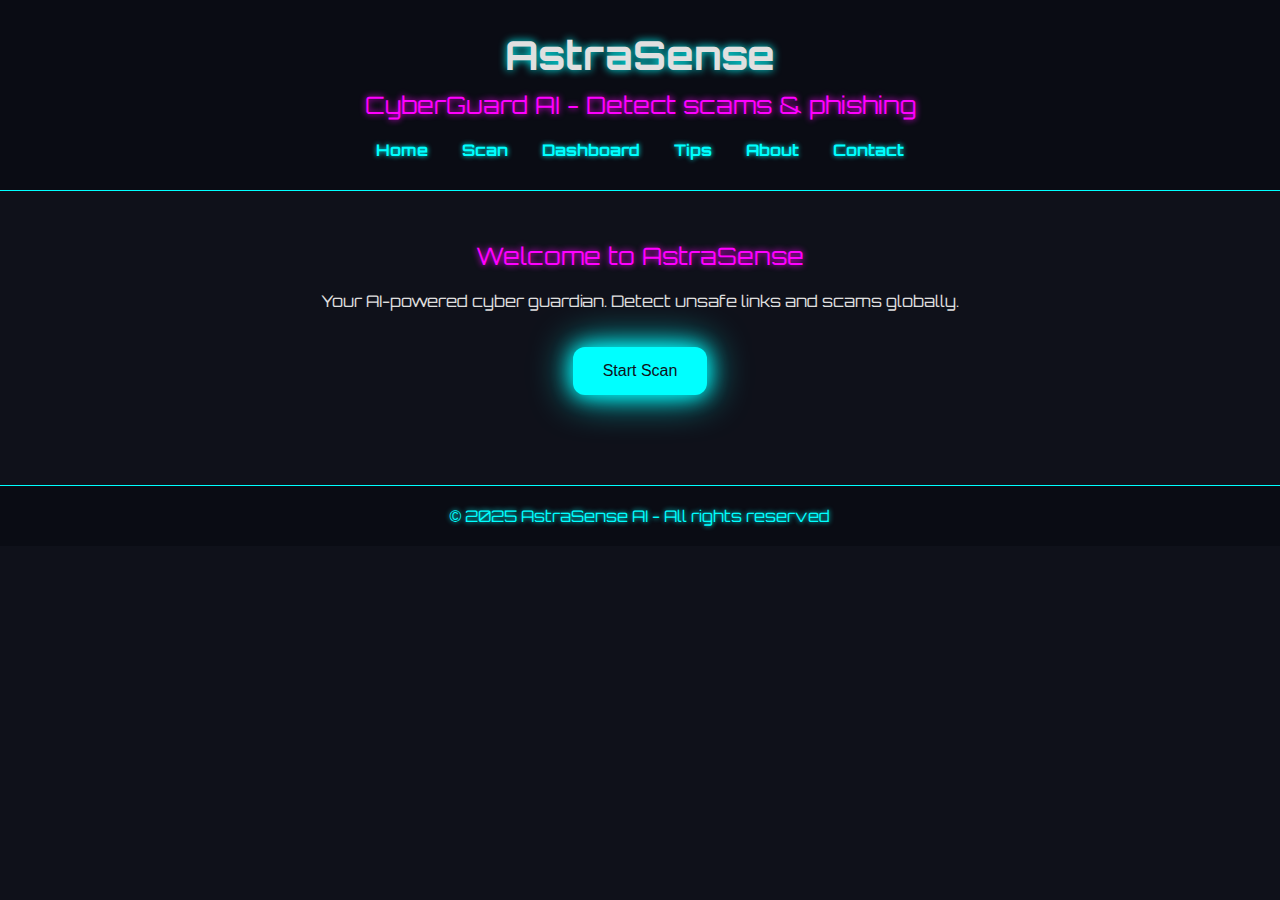
<file: index.html>
<!DOCTYPE html>
<html lang="en">
<head>
<meta charset="UTF-8">
<meta name="viewport" content="width=device-width, initial-scale=1.0">
<title>AstraSense - Home</title>
<link rel="stylesheet" href="style.css">
</head>
<body>
<header>
<h1>AstraSense</h1>
<h2>CyberGuard AI - Detect scams & phishing</h2>
<nav>
<a href="index.html">Home</a>
<a href="scan.html">Scan</a>
<a href="dashboard.html">Dashboard</a>
<a href="tips.html">Tips</a>
<a href="about.html">About</a>
<a href="contact.html">Contact</a>
</nav>
</header>

<div class="container">
<h2>Welcome to AstraSense</h2>
<p>Your AI-powered cyber guardian. Detect unsafe links and scams globally.</p>
<button class="button" onclick="window.location.href='scan.html'">Start Scan</button>
</div>

<footer>&copy; 2025 AstraSense AI - All rights reserved</footer>
</body>
</html>
</file>
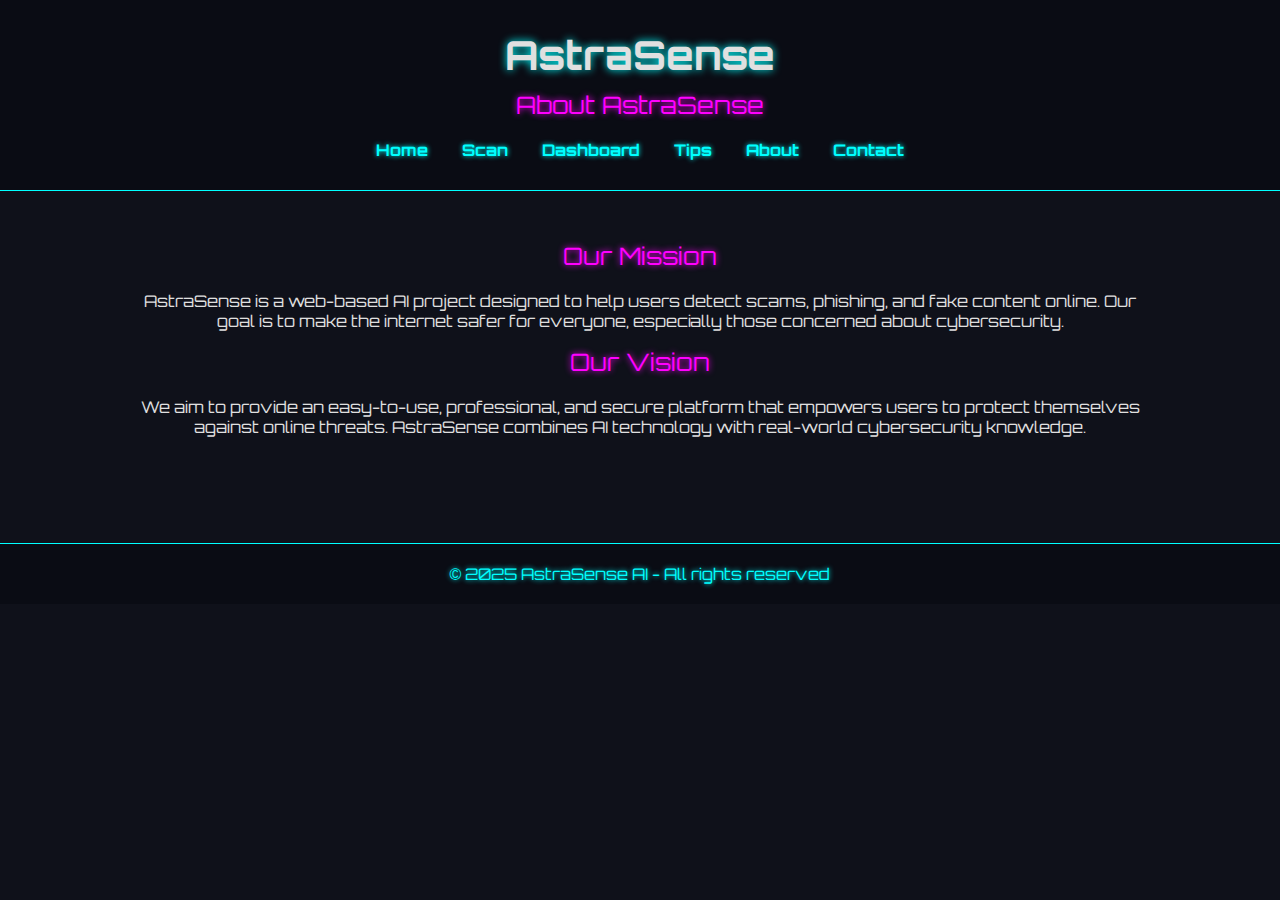
<file: about.html>
<!DOCTYPE html>
<html lang="en">
<head>
<meta charset="UTF-8">
<meta name="viewport" content="width=device-width, initial-scale=1.0">
<title>AstraSense - About</title>
<link rel="stylesheet" href="style.css">
</head>
<body>
<header>
<h1>AstraSense</h1>
<h2>About AstraSense</h2>
<nav>
<a href="index.html">Home</a>
<a href="scan.html">Scan</a>
<a href="dashboard.html">Dashboard</a>
<a href="tips.html">Tips</a>
<a href="about.html">About</a>
<a href="contact.html">Contact</a>
</nav>
</header>

<div class="container">
<h2>Our Mission</h2>
<p>AstraSense is a web-based AI project designed to help users detect scams, phishing, and fake content online. Our goal is to make the internet safer for everyone, especially those concerned about cybersecurity.</p>

<h2>Our Vision</h2>
<p>We aim to provide an easy-to-use, professional, and secure platform that empowers users to protect themselves against online threats. AstraSense combines AI technology with real-world cybersecurity knowledge.</p>
</div>

<footer>&copy; 2025 AstraSense AI - All rights reserved</footer>
</body>
</html>
</file>
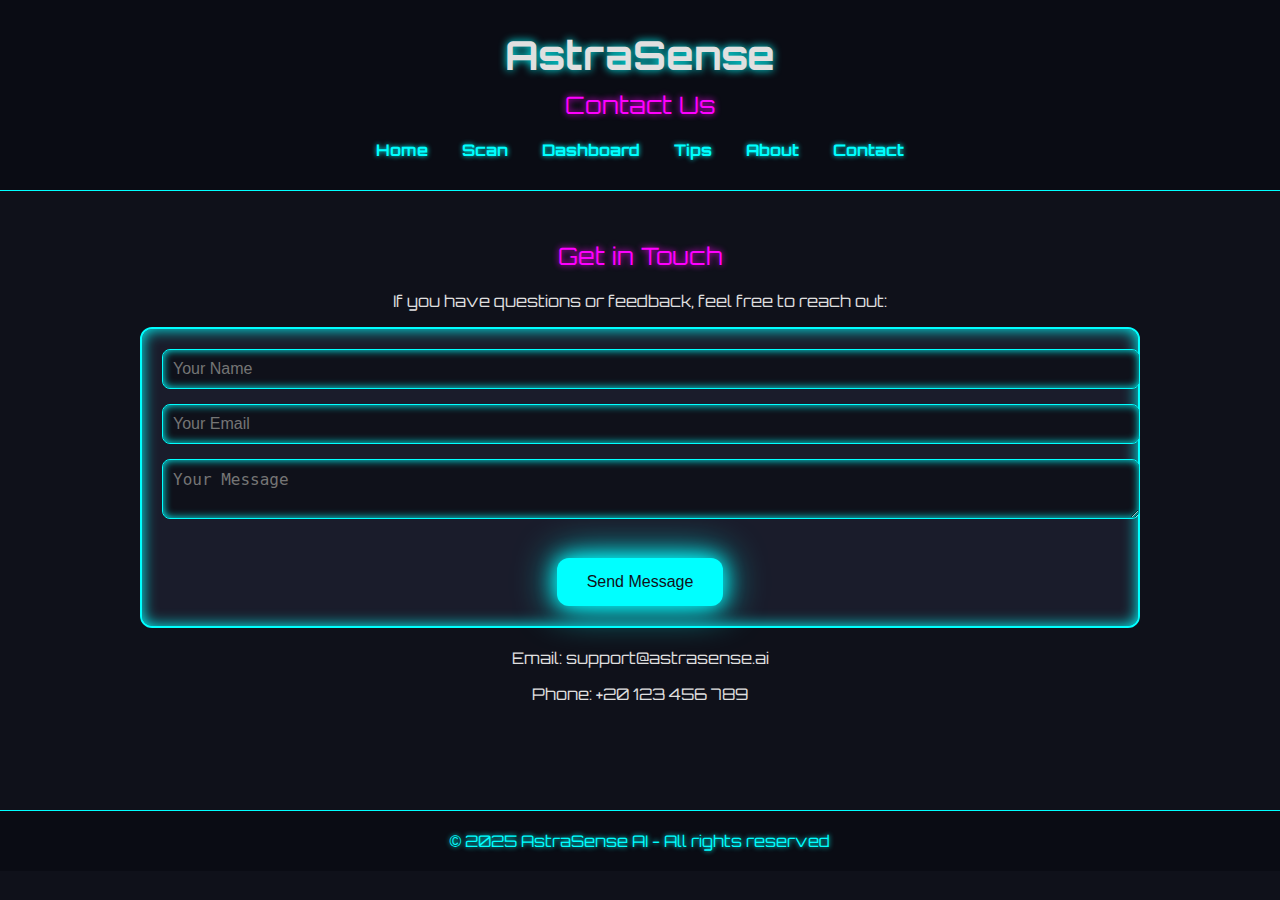
<file: contact.html>
<!DOCTYPE html>
<html lang="en">
<head>
<meta charset="UTF-8">
<meta name="viewport" content="width=device-width, initial-scale=1.0">
<title>AstraSense - Contact</title>
<link rel="stylesheet" href="style.css">
</head>
<body>
<header>
<h1>AstraSense</h1>
<h2>Contact Us</h2>
<nav>
<a href="index.html">Home</a>
<a href="scan.html">Scan</a>
<a href="dashboard.html">Dashboard</a>
<a href="tips.html">Tips</a>
<a href="about.html">About</a>
<a href="contact.html">Contact</a>
</nav>
</header>

<div class="container">
<h2>Get in Touch</h2>
<p>If you have questions or feedback, feel free to reach out:</p>

<div class="scan-box">
<input type="text" placeholder="Your Name">
<input type="email" placeholder="Your Email">
<textarea placeholder="Your Message"></textarea>
<button class="button">Send Message</button>
</div>

<p style="margin-top:20px;">Email: support@astrasense.ai</p>
<p>Phone: +20 123 456 789</p>
</div>

<footer>&copy; 2025 AstraSense AI - All rights reserved</footer>
</body>
</html>
</file>
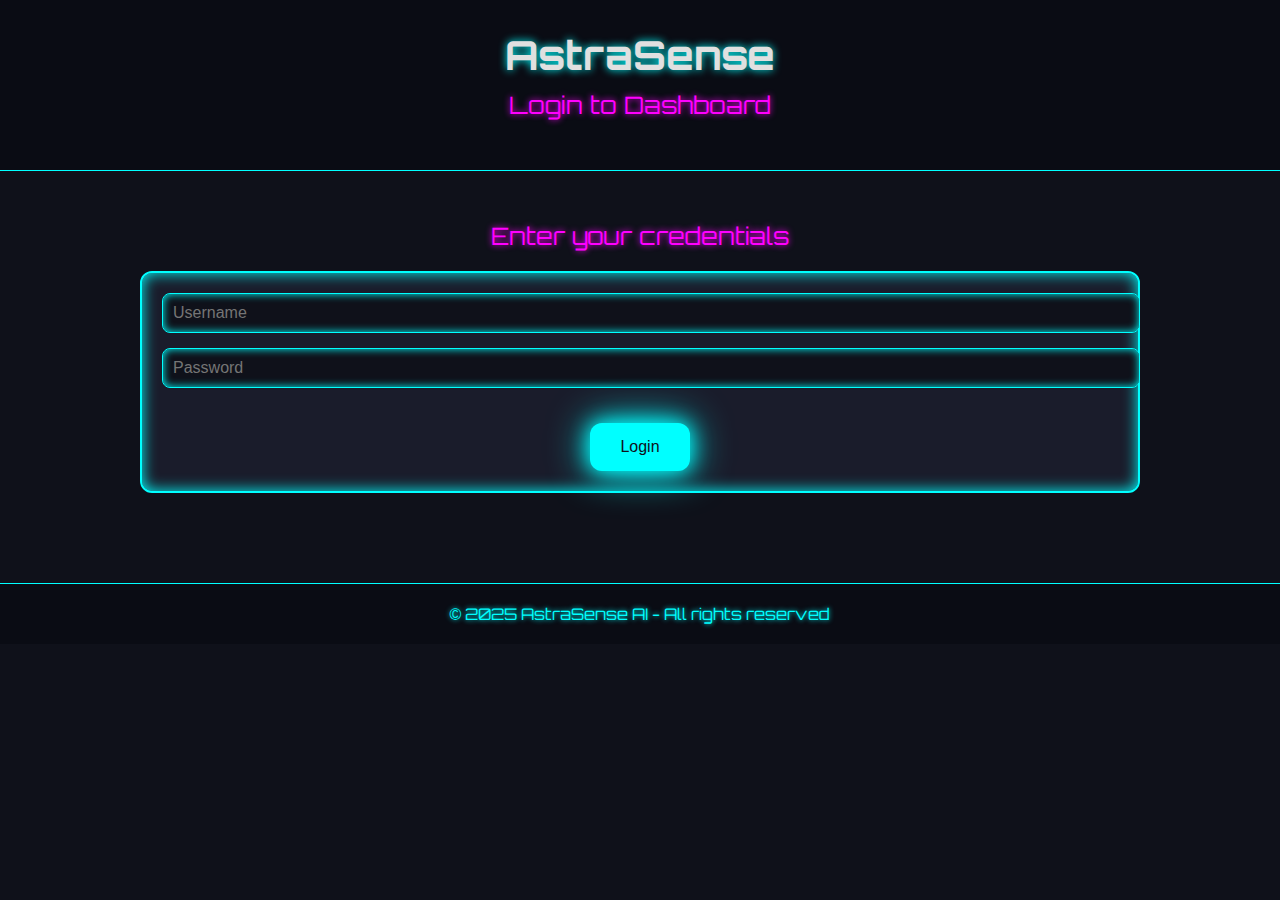
<file: dashboard.html>
<!DOCTYPE html>
<html lang="en">
<head>
<meta charset="UTF-8">
<meta name="viewport" content="width=device-width, initial-scale=1.0">
<title>AstraSense - Dashboard</title>
<link rel="stylesheet" href="style.css">
</head>
<body onload="checkLogin()">
<header>
<h1>AstraSense</h1>
<h2>Dashboard</h2>
<nav>
<a href="index.html">Home</a>
<a href="scan.html">Scan</a>
<a href="dashboard.html">Dashboard</a>
<a href="tips.html">Tips</a>
<a href="about.html">About</a>
<a href="contact.html">Contact</a>
</nav>
</header>

<div class="container">
<h2>User Stats</h2>
<p>Safe Scans: 25 | Unsafe Scans: 7</p>
<div class="bar-container"><div class="bar safe" style="width:78%"></div></div>
<div class="bar-container"><div class="bar unsafe" style="width:22%"></div></div>

<h2>Protected Videos</h2>
<p>Click to generate video password:</p>
<button class="button" onclick="generateVideoPassword()">Generate Video Password</button>
</div>

<footer>&copy; 2025 AstraSense AI - All rights reserved</footer>
<script src="script.js"></script>
</body>
</html>
</file>
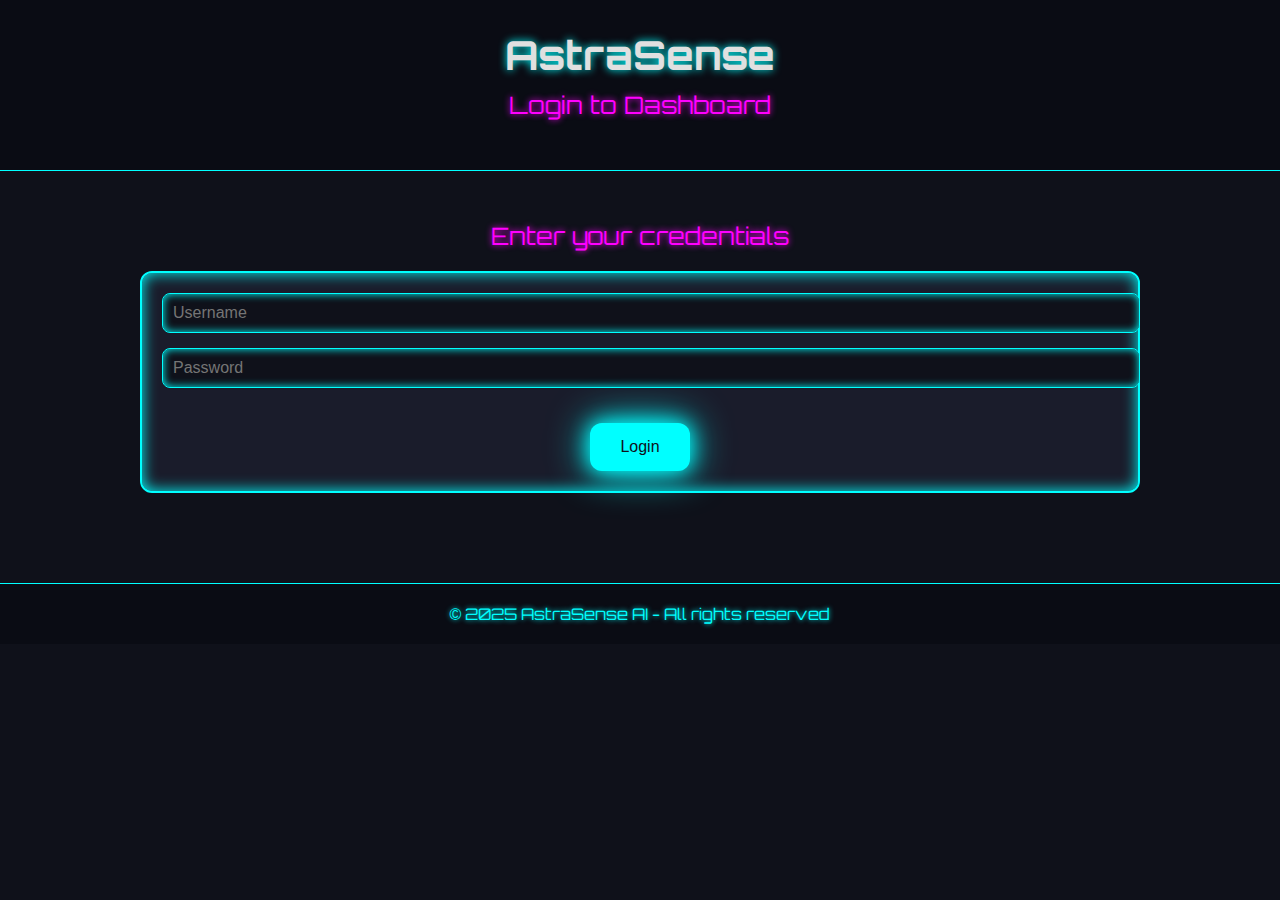
<file: login.html>
<!DOCTYPE html>
<html lang="en">
<head>
<meta charset="UTF-8">
<meta name="viewport" content="width=device-width, initial-scale=1.0">
<title>AstraSense - Login</title>
<link rel="stylesheet" href="style.css">
</head>
<body>
<header>
<h1>AstraSense</h1>
<h2>Login to Dashboard</h2>
</header>

<div class="container">
<h2>Enter your credentials</h2>
<div class="scan-box">
<input type="text" id="username" placeholder="Username">
<input type="password" id="password" placeholder="Password">
<button class="button" onclick="loginUser()">Login</button>
</div>
<div id="loginMessage" class="result-box"></div>
</div>

<footer>&copy; 2025 AstraSense AI - All rights reserved</footer>
<script src="script.js"></script>
</body>
</html>
</file>
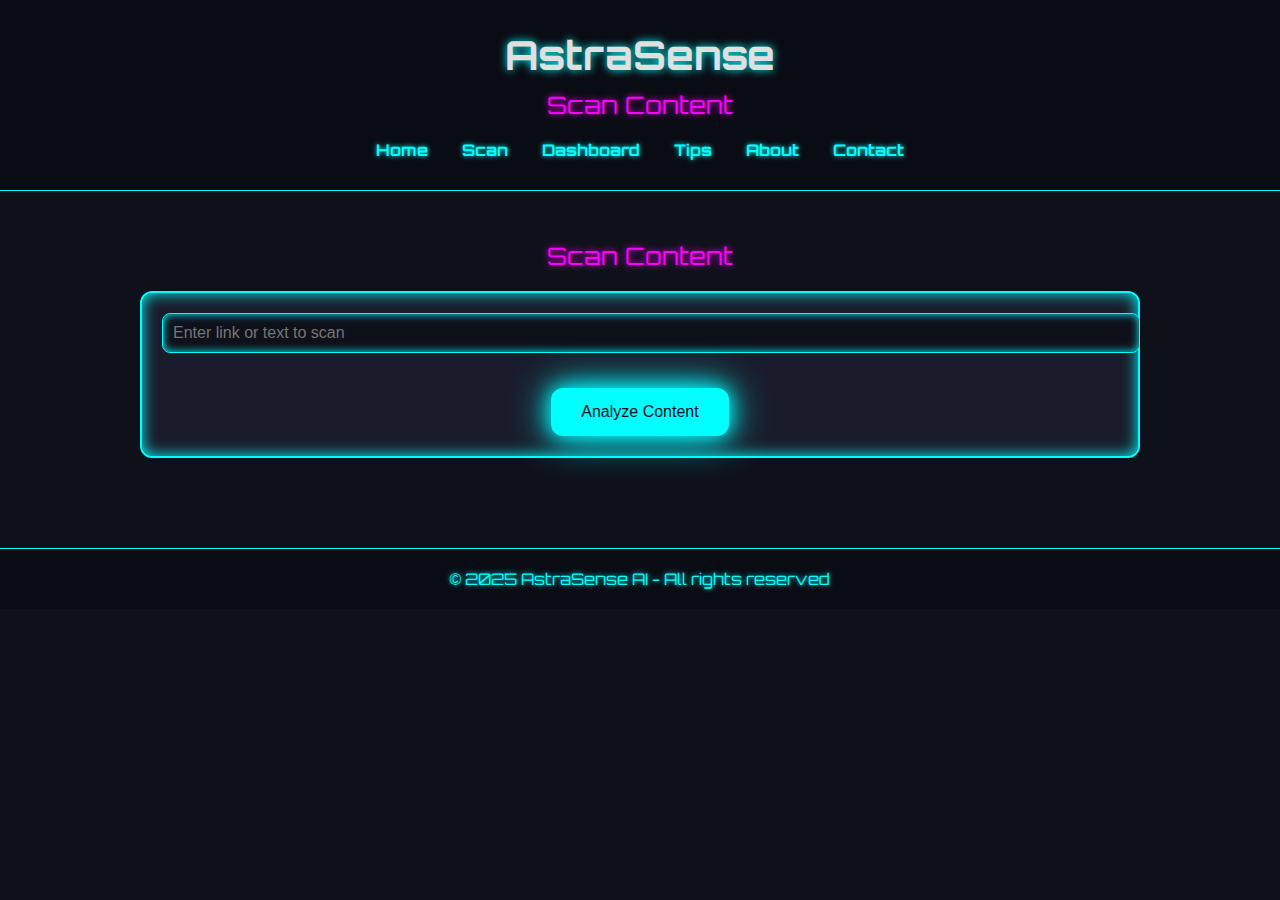
<file: scan.html>
<!DOCTYPE html>
<html lang="en">
<head>
<meta charset="UTF-8">
<meta name="viewport" content="width=device-width, initial-scale=1.0">
<title>AstraSense - Scan</title>
<link rel="stylesheet" href="style.css">
</head>
<body>
<header>
<h1>AstraSense</h1>
<h2>Scan Content</h2>
<nav>
<a href="index.html">Home</a>
<a href="scan.html">Scan</a>
<a href="dashboard.html">Dashboard</a>
<a href="tips.html">Tips</a>
<a href="about.html">About</a>
<a href="contact.html">Contact</a>
</nav>
</header>

<div class="container">
<h2>Scan Content</h2>
<div class="scan-box">
<input type="text" id="inputContent" placeholder="Enter link or text to scan">
<button class="button" onclick="scanContent()">Analyze Content</button>
</div>
<div id="resultBox" class="result-box"></div>
</div>

<footer>&copy; 2025 AstraSense AI - All rights reserved</footer>
<script src="script.js"></script>
</body>
</html>
</file>
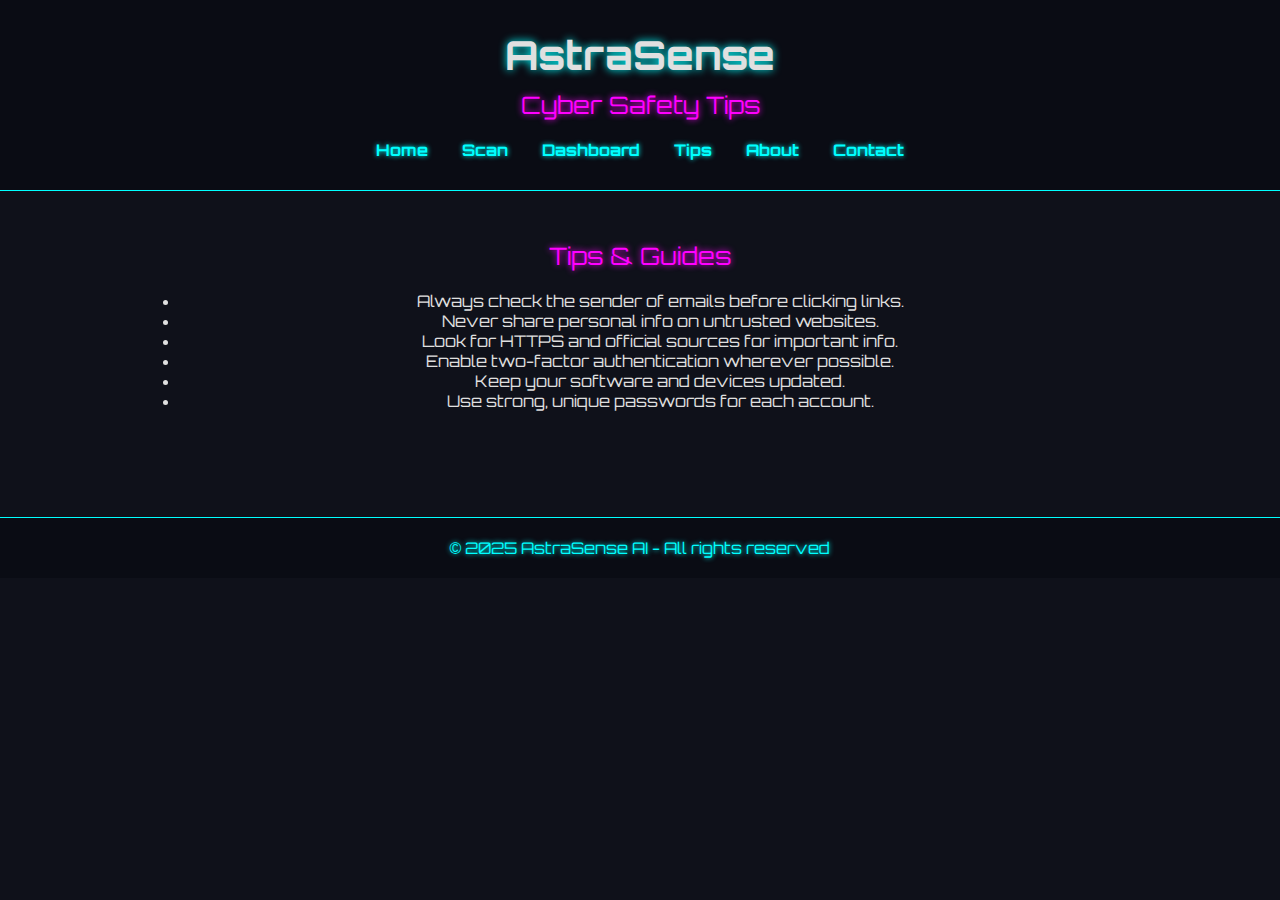
<file: tips.html>
<!DOCTYPE html>
<html lang="en">
<head>
<meta charset="UTF-8">
<meta name="viewport" content="width=device-width, initial-scale=1.0">
<title>AstraSense - Tips</title>
<link rel="stylesheet" href="style.css">
</head>
<body>
<header>
<h1>AstraSense</h1>
<h2>Cyber Safety Tips</h2>
<nav>
<a href="index.html">Home</a>
<a href="scan.html">Scan</a>
<a href="dashboard.html">Dashboard</a>
<a href="tips.html">Tips</a>
<a href="about.html">About</a>
<a href="contact.html">Contact</a>
</nav>
</header>

<div class="container">
<h2>Tips & Guides</h2>
<ul>
<li>Always check the sender of emails before clicking links.</li>
<li>Never share personal info on untrusted websites.</li>
<li>Look for HTTPS and official sources for important info.</li>
<li>Enable two-factor authentication wherever possible.</li>
<li>Keep your software and devices updated.</li>
<li>Use strong, unique passwords for each account.</li>
</ul>
</div>

<footer>&copy; 2025 AstraSense AI - All rights reserved</footer>
</body>
</html>
</file>
<file: style.css>
@import url('https://fonts.googleapis.com/css2?family=Orbitron:wght@500&display=swap');

body {
    font-family: 'Orbitron', sans-serif;
    margin:0; padding:0;
    background-color:#0F111A; color:#E0E0E0;
}
header {
    background:#0A0C14; padding:30px; text-align:center; border-bottom:1px solid #00FFFF;
}
h1 { margin:0; font-size:40px; text-shadow:0 0 8px #00FFFF; }
h2 { margin-top:10px; font-weight:normal; color:#FF00FF; text-shadow:0 0 6px #FF00FF; }

nav {
    margin-top:15px;
}
nav a {
    margin:0 15px; text-decoration:none; color:#00FFFF; font-weight:bold; text-shadow:0 0 5px #00FFFF;
    transition:0.3s;
}
nav a:hover { color:#FF00FF; text-shadow:0 0 10px #FF00FF; }

.container { padding:40px; max-width:1000px; margin:auto; text-align:center; }

.button {
    background-color:#00FFFF; color:#0F111A; padding:15px 30px; border:none; cursor:pointer;
    font-size:16px; border-radius:12px; margin-top:20px;
    box-shadow:0 0 20px #00FFFF,0 0 40px #00FFFF;
    transition:0.3s;
}
.button:hover {
    background-color:#FF00FF; color:#0F111A;
    box-shadow:0 0 20px #FF00FF,0 0 40px #FF00FF,0 0 60px #FF00FF;
    transform:translateY(-2px);
}

footer { text-align:center; padding:20px; background-color:#0A0C14; border-top:1px solid #00FFFF; color:#00FFFF; text-shadow:0 0 5px #00FFFF; margin-top:50px;}

.scan-box {
    border:2px solid #00FFFF; padding:20px; border-radius:12px;
    background-color:#1A1C2B; box-shadow:0 0 15px #00FFFF inset;
}
input, textarea, #inputContent {
    width:100%; padding:10px; font-size:16px; border-radius:8px;
    border:1px solid #00FFFF; background-color:#0F111A; color:#E0E0E0;
    box-shadow:0 0 8px #00FFFF inset; margin-bottom:15px;
}
.result-box { margin-top:20px; padding:20px; border-radius:12px; font-weight:bold; display:none; text-align:center; font-size:18px; animation:flicker 1s infinite; }
.safe { background-color:#00FF7F; color:#0F111A; box-shadow:0 0 20px #00FF7F,0 0 40px #00FF7F inset;}
.unsafe { background-color:#FF4500; color:#0F111A; box-shadow:0 0 20px #FF4500,0 0 40px #FF4500 inset;}

.bar-container { width:100%; background:#111; border-radius:10px; height:20px; margin:10px 0; }
.bar { height:100%; border-radius:10px; transition:0.5s; }

@keyframes flicker {
0%, 19%, 21%, 23%, 25%, 54%, 56%, 100% { opacity:1; }
20%, 22%, 24%, 55% { opacity:0.4; }
}
</file>
